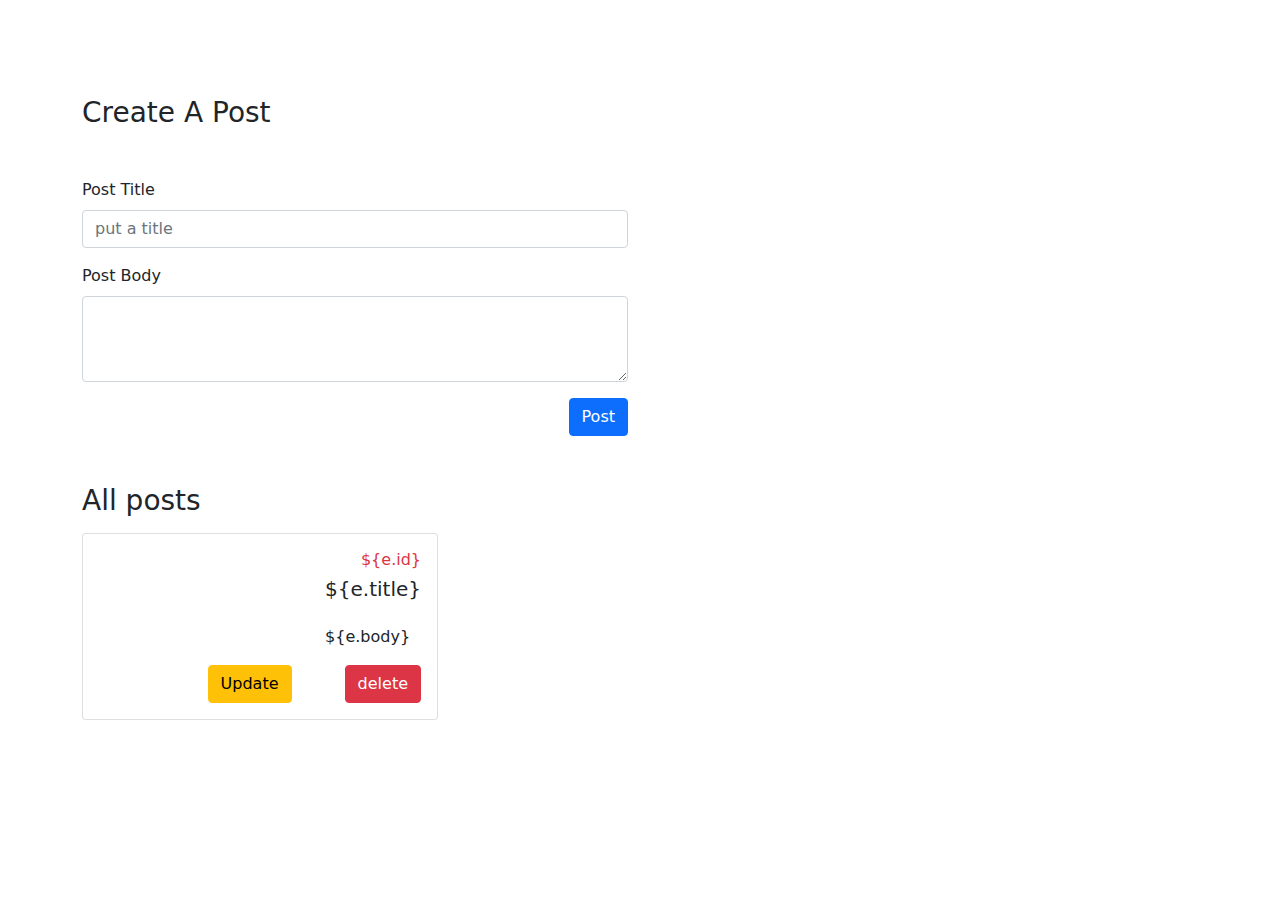
<file: index.html>
<!DOCTYPE html>
<html lang="en">
  <head>
    <meta charset="UTF-8" />
    <meta http-equiv="X-UA-Compatible" content="IE=edge" />
    <meta name="viewport" content="width=device-width, initial-scale=1.0" />
    <link rel="stylesheet" href="style/bootstrap.min.css" />
    <title>stage7 task1</title>
  </head>
  <body>
    <div class="container">
      <div class="mt-5">
        <div class="post-creation-section">
          <div class="row">
            <div class="col-md-6">
              <h3 class="my-5">Create A Post</h3>
              <form action="" id="post-form">
                <div class="mb-3">
                  <label for="exampleFormControlInput1" class="form-label">
                    Post Title
                  </label>
                  <input
                    type="text"
                    class="form-control"
                    placeholder="put a title"
                    id="post-title"
                  />
                </div>
                <div class="mb-3">
                  <label for="exampleFormControlTextarea1" class="form-label">
                    Post Body
                  </label>
                  <textarea
                    class="form-control"
                    rows="3"
                    id="post-body"
                  ></textarea>
                </div>
                <div class="d-flex justify-content-end">
                  <button class="btn btn-primary" type="submit">Post</button>
                </div>
              </form>
            </div>
          </div>
        </div>
        <div class="post-display-section">
          <div class="mt-5">
            <h3 class="my-3">All posts</h3>
            <div class="posts-box">
              <div class="row" id="post-layout">
                <div class="col-md-4 mb-3">
                  <div class="card h-100">
                    <div class="card-body d-flex flex-column align-items-end">
                      <div>
                        <a
                          onclick="openSingle(element)"
                          href="single.html"
                          id="post-value"
                          class="text-decoration-none text-dark"
                        >
                          <div class="d-flex justify-content-end">
                            <h6 class="text-danger">${e.id}</h6>
                          </div>
                          <h5 class="post-title mb-4">${e.title}</h5>
                          <p class="post-body">${e.body}</p>
                        </a>
                      </div>
                      <div
                        class="mt-auto d-flex flex-row justify-content-between"
                      >
                        <div class="">
                          <button class="btn btn-warning me-5" onclick="">
                            Update
                          </button>
                          <button class="btn btn-danger">delete</button>
                        </div>
                      </div>
                    </div>
                  </div>
                </div>
              </div>
            </div>
          </div>
        </div>
      </div>
    </div>

    <script src="./script/script.js"></script>
  </body>
</html>
</file>
